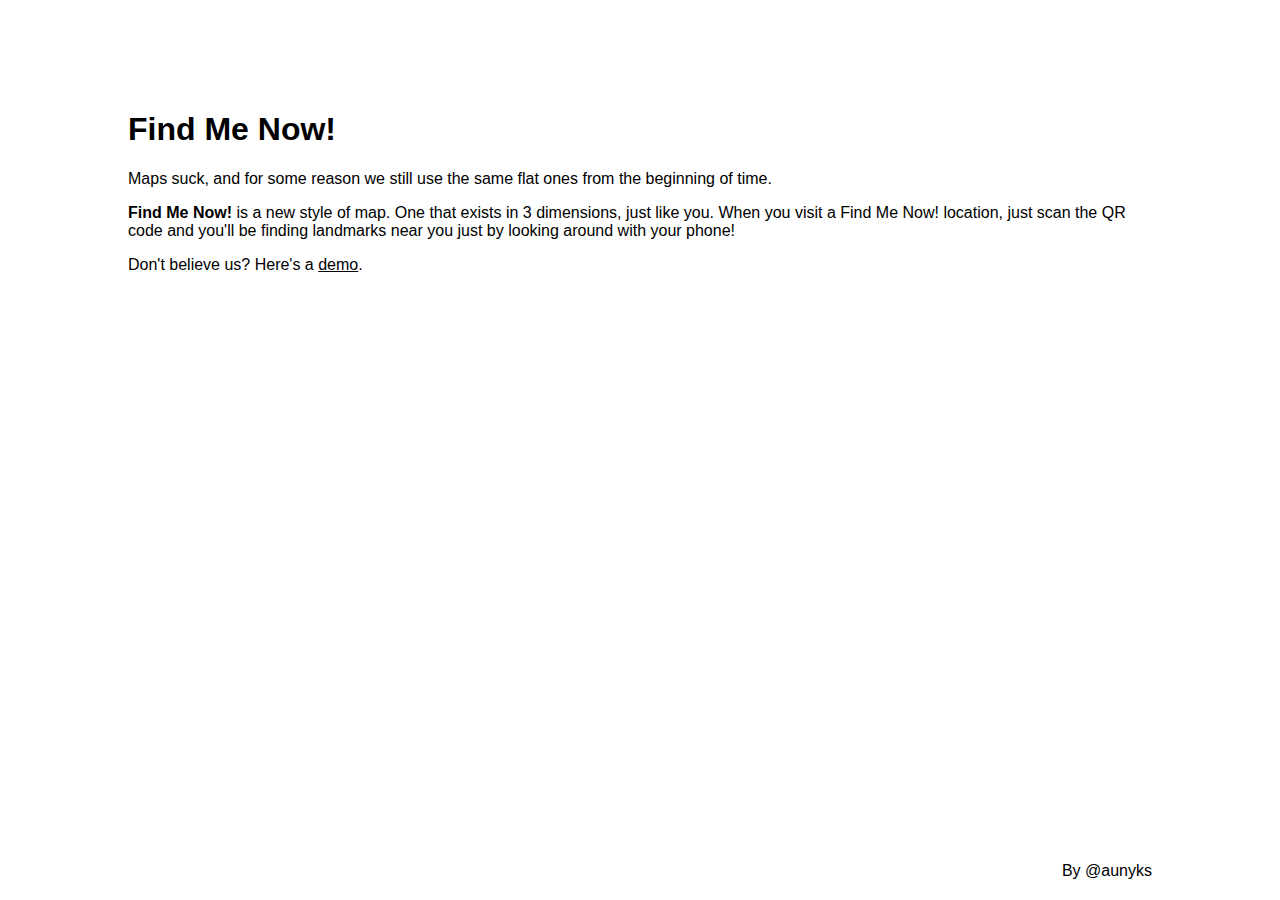
<file: index.html>
<html lang="en">

  <head>
    <meta charset="UTF-8">
    <meta name="viewport" content="width=device-width, initial-scale=1.0, user-scalable=no">
    <title>Find Me Now!</title>
    <link href="/css/root.css" rel="stylesheet">
    <style>
      #container {
        margin: 0;
        padding: 10vh 10vw;
        overflow-y: scroll;
      }

      a {
        text-decoration: none;
        color: inherit;
      }

      @media only screen and (max-width: 320px) {
        h1 {
          margin-top: 0;
          margin-bottom: 10px;
        }

        p {
          margin: 10px 0;
        }
      }

    </style>
  </head>

  <body>
    <div id="container">
      <h1>
        Find Me Now!
      </h1>
      <p>
        Maps suck, and for some reason we still use the same flat ones from the beginning of time.
      </p>
      <p>
        <strong>Find Me Now!</strong> is a new style of map. One that exists in 3 dimensions, just like you. When you
        visit a
        Find
        Me Now! location, just scan the QR code and you'll be finding landmarks near you just by looking around with
        your
        phone!
      </p>
      <p>
        Don't believe us? Here's a <a href="/location/howard/physics-building.html"
          style="text-decoration: underline;">demo</a>.
      </p>
    </div>
    <a href="https://twitter.com/aunyks" style="position: absolute; bottom: 20px; right: 10vw;">
      By @aunyks
    </a>
  </body>

</html>
</file>
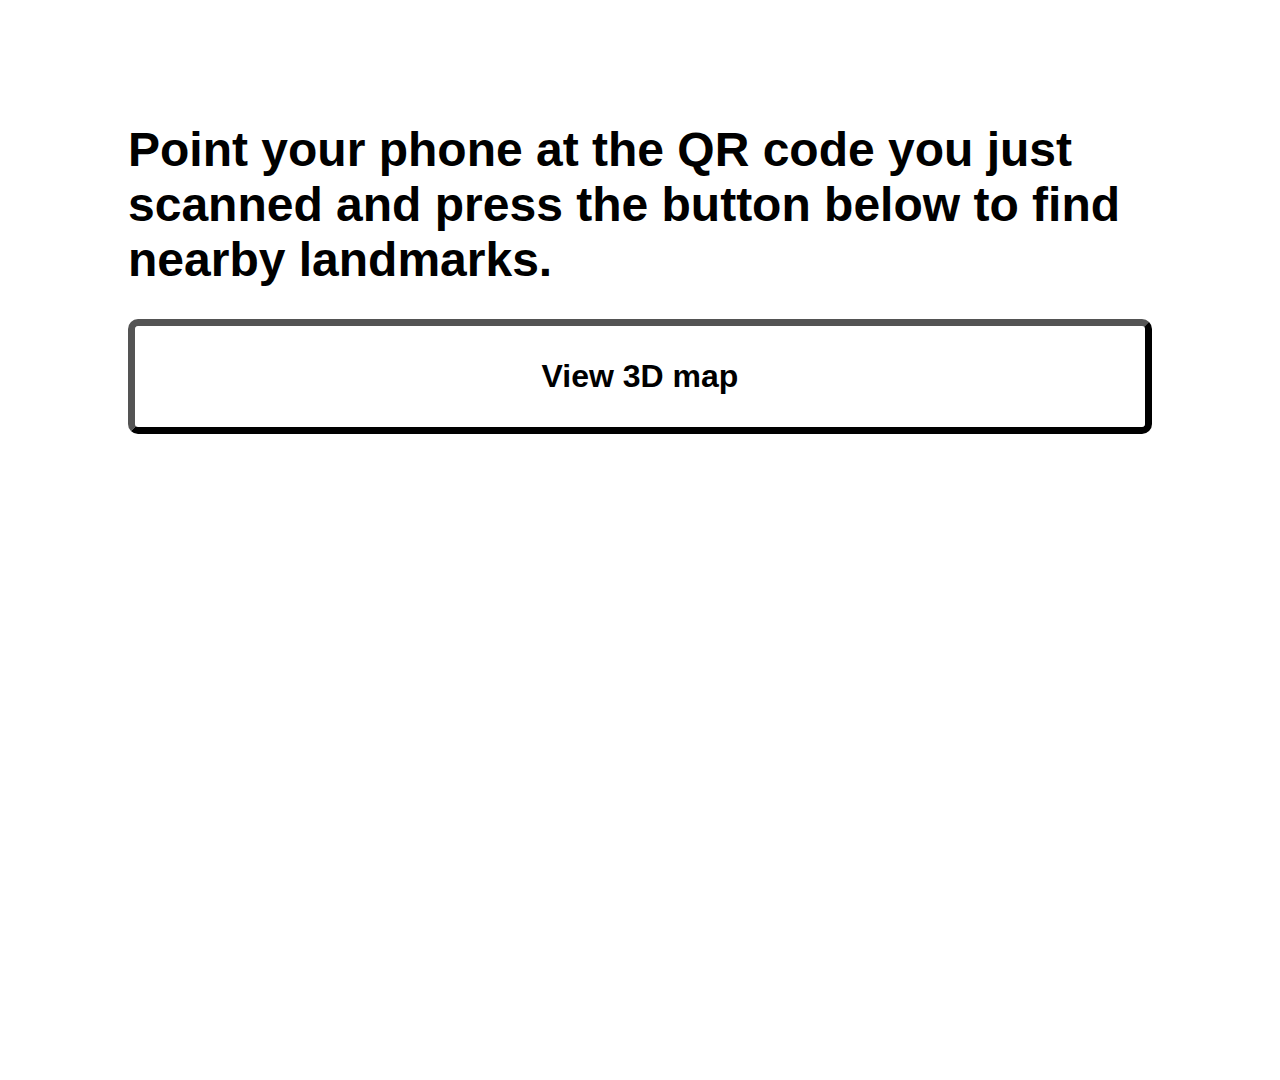
<file: location/howard/physics-building.html>
<!DOCTYPE html>
<html>

  <head>
    <meta charset="utf-8">
    <meta name="viewport" content="width=device-width, initial-scale=1, user-scalable=no">
    <title>Find Me Now!</title>
    <link href="/css/root.css" rel="stylesheet">
    <link href="/css/locations.css" rel="stylesheet">
  </head>

  <body>
    <script src="/js/three.js"></script>
    <script src="/js/three.doc.js"></script>
    <script src="/js/webgl.js"></script>
    <script>
      const addText = (text, font, scene, opts) => {
        const textGeometry = new THREE.TextGeometry(text, {
          font: font,
          size: opts.size || 60,
          height: 5,
          curveSegments: 12,
          bevelEnabled: false,
          bevelThickness: 10,
          bevelSize: 8,
          bevelOffset: 0,
          bevelSegments: 5
        })
        const textMaterial = new THREE.MeshBasicMaterial({
          color: 0x000000
        })
        const textMesh = new THREE.Mesh(
          textGeometry,
          textMaterial
        )
        textMesh.position.x = opts.posX || 0
        textMesh.position.y = opts.posY || 0
        textMesh.position.z = opts.posZ || 0

        // on iOS
        // X goes left(-) right(+)
        // Y goes up(+) down(-)
        // Z goes front(-) back(+)
        textMesh.rotation.x = opts.rotX || 0
        textMesh.rotation.y = opts.rotY || 0
        textMesh.rotation.z = opts.rotZ || 0
        scene.add(textMesh)
        scene.updateMatrixWorld()
      }
      window.addEventListener('load', () => {
        let controls
        let renderer
        let scene
        let camera
        let pivot
        const startBtn = document.getElementById('startbtn')
        const init = () => {
          camera = new THREE.PerspectiveCamera(75, window.innerWidth / window.innerHeight, 1, 1100)
          controls = new THREE.DeviceOrientationControls(camera)
          scene = new THREE.Scene()
          const geometry = new THREE.SphereBufferGeometry(1000, 60, 40)
          // invert the geometry on the x-axis so that all of the faces point inward
          geometry.scale(-1, 1, 1)
          const material = new THREE.MeshBasicMaterial({
            color: 0xffffff
          })
          const mesh = new THREE.Mesh(geometry, material)
          scene.add(mesh)
          /*
          const helperGeometry = new THREE.BoxBufferGeometry(100, 100, 100, 4, 4, 4)
          const helperMaterial = new THREE.MeshBasicMaterial({
            color: 0x00ff00,
            wireframe: true
          })
          const helper = new THREE.Mesh(helperGeometry, helperMaterial)
          scene.add(helper)
          */
          const fontLoader = new THREE.FontLoader();
          fontLoader.load('/fonts/helvetiker_regular.typeface.json', font => {
            addText('Look around\nfor landmarks', font, scene, {
              posX: -100,
              posZ: -500,
              size: 30
            })
            addText('Hello from\nabove!', font, scene, {
              posY: 500,
              rotX: Math.PI / 2,
              size: 30
            })
            addText('Hello from\nbelow!', font, scene, {
              posY: -500,
              rotX: -Math.PI / 2,
              size: 30
            })
            addText('Bio\nBuilding', font, scene, {
              posX: -700,
              posZ: -350,
              size: 50,
              rotY: Math.PI / 4
            })
            addText('Chapel\nBuilding', font, scene, {
              posX: 300,
              posY: 250,
              size: 80,
              posZ: 500,
              rotY: Math.PI
            })
            addText('Founder\'s\nLibrary', font, scene, {
              posX: -300,
              posY: 350,
              size: 60,
              posZ: 500,
              rotY: 3 * Math.PI / 4
            })
            addText('Physics\nBuilding', font, scene, {
              posX: 700,
              posY: 150,
              posZ: -275,
              size: 100,
              rotY: -Math.PI / 2,
            })
          })
          renderer = new THREE.WebGLRenderer({ antialias: true })
          renderer.setPixelRatio(window.devicePixelRatio)
          renderer.setSize(window.innerWidth, window.innerHeight)
          document.getElementById('container').appendChild(renderer.domElement)
          window.addEventListener('resize', onWindowResize, false)
        }

        const animate = () => {
          window.requestAnimationFrame(animate)
          controls.update()
          renderer.render(scene, camera)
        }

        const onWindowResize = () => {
          camera.aspect = window.innerWidth / window.innerHeight
          camera.updateProjectionMatrix()
          renderer.setSize(window.innerWidth, window.innerHeight)
        }

        startBtn
          .addEventListener('click', async () => {
            if (typeof DeviceOrientationEvent !== 'undefined' && typeof DeviceOrientationEvent.requestPermission === 'function') {
              alert('We\'re about to ask for permission to read your device\'s orientation! Stand directly in front of the QR code and point your phone at it.')
              const permission = await DeviceOrientationEvent.requestPermission()
              if (permission === 'granted') {
                startBtn.remove()
                document.getElementById('preface-text').remove()
                init()
                animate()
              } else {
                alert('Aw..we need permission for the 3D map to work.')
              }
            } else {
              alert('Your device won\'t let us read its orientation, so the 3D map won\'t work.')
            }
          })
      })
    </script>
    <div id="preface-text">
      <h1>
        Point your phone at the QR code you just scanned and press the button below to find nearby landmarks.
      </h1>
      <button id="startbtn">View 3D map</button>
      <a id="author" href="https://twitter.com/aunyks">@aunyks</a>
    </div>
    <div id="container"></div>
  </body>

</html>
</file>
<file: css/root.css>
:root {
  --light-bg-color: white;
  --light-txt-color: black;
  --dark-bg-color: rgb(40, 40, 40);
  --dark-txt-color: white;
}

html,
body {
  font-family: sans-serif;
  background: var(--light-bg-color);
  color: var(--light-txt-color);
  width: 100vw;
  height: 100vh;
  margin: 0;
}

@media (prefers-color-scheme: dark) {

  html,
  body {
    background: var(--dark-bg-color);
    color: var(--dark-txt-color);
  }
}
</file>
<file: css/locations.css>
canvas {
  display: block;
}

#preface-text {
  display: flex;
  flex-direction: column;
  padding: 10vh 10vw;
  height: 100vh;
}

#preface-text>h1 {
  font-size: 3em;
}

#startbtn {
  width: 100%;
  background: inherit;
  color: inherit;
  padding: 1em 2em;
  font-size: 2em;
  border-color: var(--light-txt-color);
  border-width: 7px;
  border-radius: 10px;
  font-weight: bold;
}

#author {
  display: none;
  text-decoration: none;
  text-align: right;
  color: inherit;
}

#author:visited {
  color: inherit;
}

@media (prefers-color-scheme: dark) {

  html,
  body {
    background: var(--dark-bg-color);
    color: var(--dark-txt-color);
  }

  #startbtn {
    border-color: var(--dark-txt-color);
  }
}

@media only screen and (max-width: 375px) {
  #preface-text>h1 {
    font-size: 2em;
  }

  #startbtn {
    font-size: 1em;
  }

  #author {
    font-size: 1em;
  }
}

@media only screen and (max-width: 320px) {
  #preface-text>h1 {
    font-size: 1.5em;
  }
}
</file>
